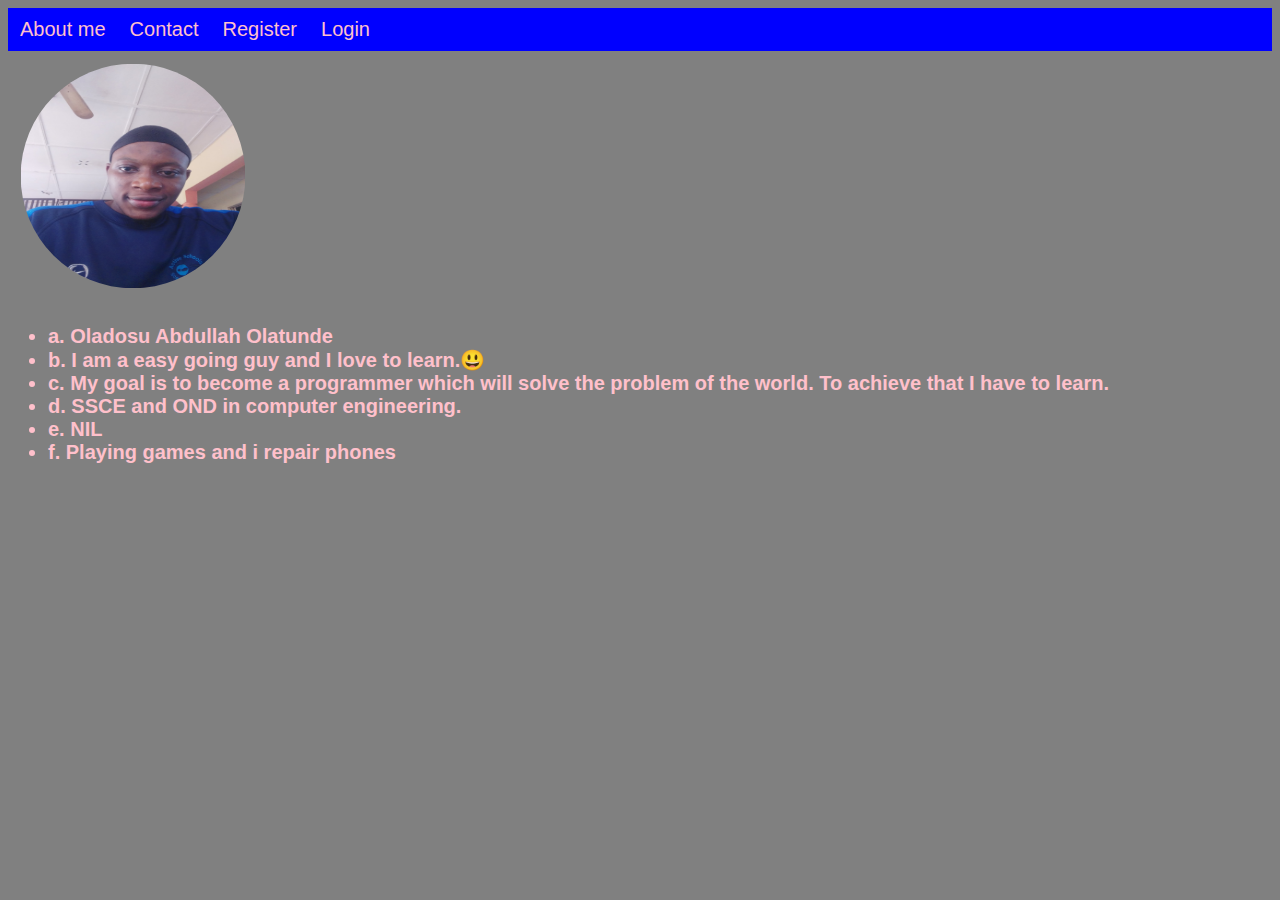
<file: Altschool first ass/index.html>
<!DOCTYPE html>
<html lang="en">

<head>
  <meta charset="UTF-8">
  <meta name="viewport" content="width=device-width, initial-scale=1">
  <link rel="stylesheet" href="style.css">
  <title>About me </title>
</head>

<body>
  <div class="topnav" id="myTopnav">
    <a href="/index.html">About me</a>
    <a href="/contact.html">Contact</a>
    <a href="/register.html">Register</a>
    <a href="/login.html">Login</a>
  </div>
  <img class="me" src="oladosu.jpg" alt="oladosu.jpg">
  
  
  <ul class="list">
    <li>a. Oladosu Abdullah Olatunde</li>
    <li>b. I am a easy going guy and I love to learn.😃 </li>
    <li>c. My goal is to become a programmer which will solve the problem of the world. To achieve that I have to learn.  </li>
    <li>d. SSCE and OND in computer engineering. </li>
    <li>e. NIL</li>
    <li>f. Playing games and i repair phones </li>
  </ul>

</body>

</html>
</file>
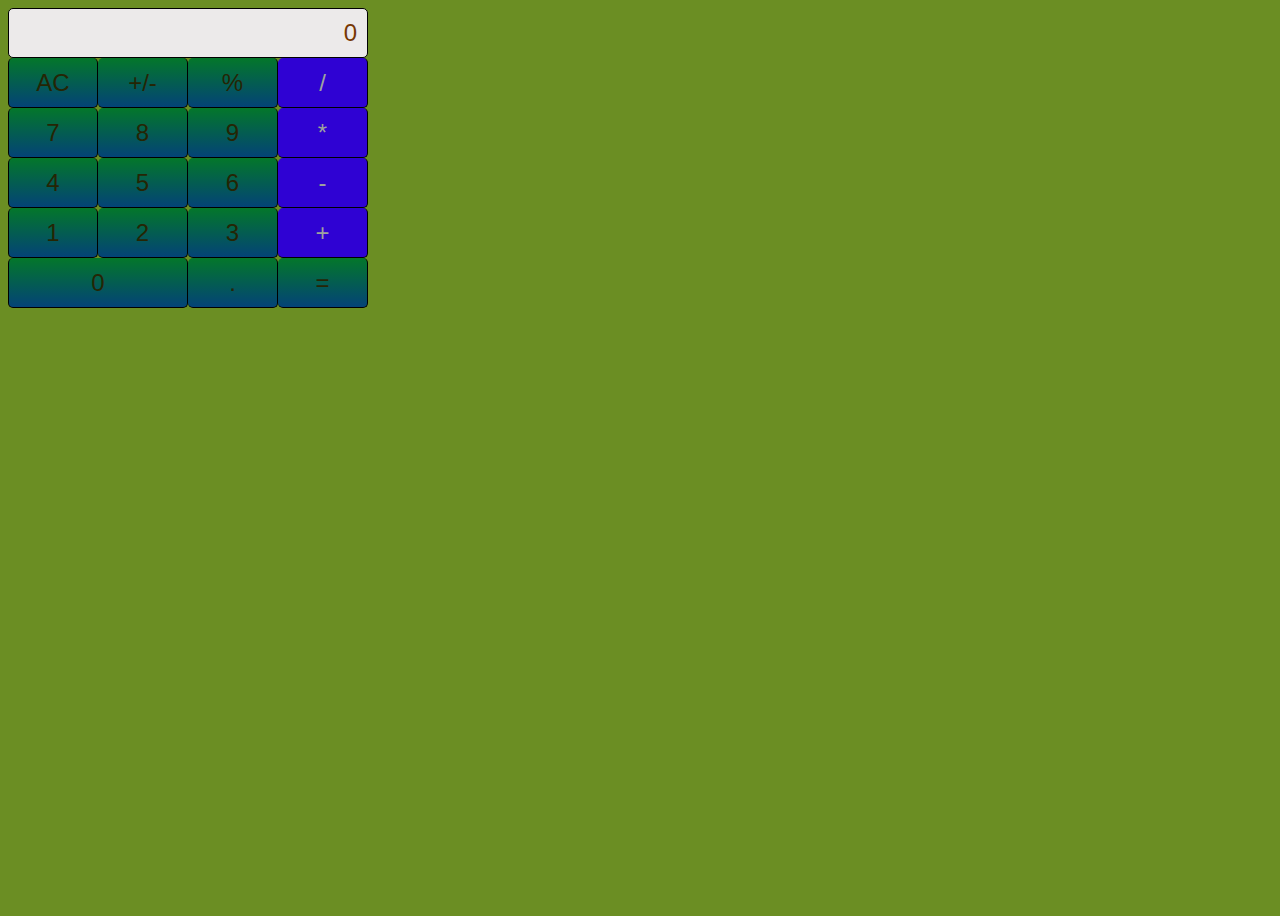
<file: Altschool first ass/calc_flex.html>
<!DOCTYPE html>
<html  lang="en">
  <head>
    <meta charset="UTF-8">
    <meta name="viewport" content="width=device-width, initial-scale=1.0">
    <link rel="stylesheet" href="calc_flex.css" />
    <title>Calculator using flex</title>
  </head>
  <body>
    
  
    <div class="container">
      <div class="result">0</div>
      <div class="span_buttons">
        <span class="span_button resetBtn">AC</span>
        <span class="span_button negative operator">+/-</span>
        <span class="span_button operator percent">%</span>
        <span class="span_button operator">/</span>
        <span class="span_button number">7</span>
        <span class="span_button number">8</span>
        <span class="span_button number">9</span>
        <span class="span_button operator">*</span>
        <span class="span_button number">4</span>
        <span class="span_button number">5</span>
        <span class="span_button number">6</span>
        <span class="span_button operator">-</span>
        <span class="span_button number">1</span>
        <span class="span_button number">2</span>
        <span class="span_button number">3</span>
        <span class="span_button operator">+</span>
        <span class="span_button number zero-btn">0</span>
        <span class="span_button number dot">.</span>
        <span class="span_button  operator">=</span>
          
          
      </div>
  </div>
  
  </body>
</html>
</file>
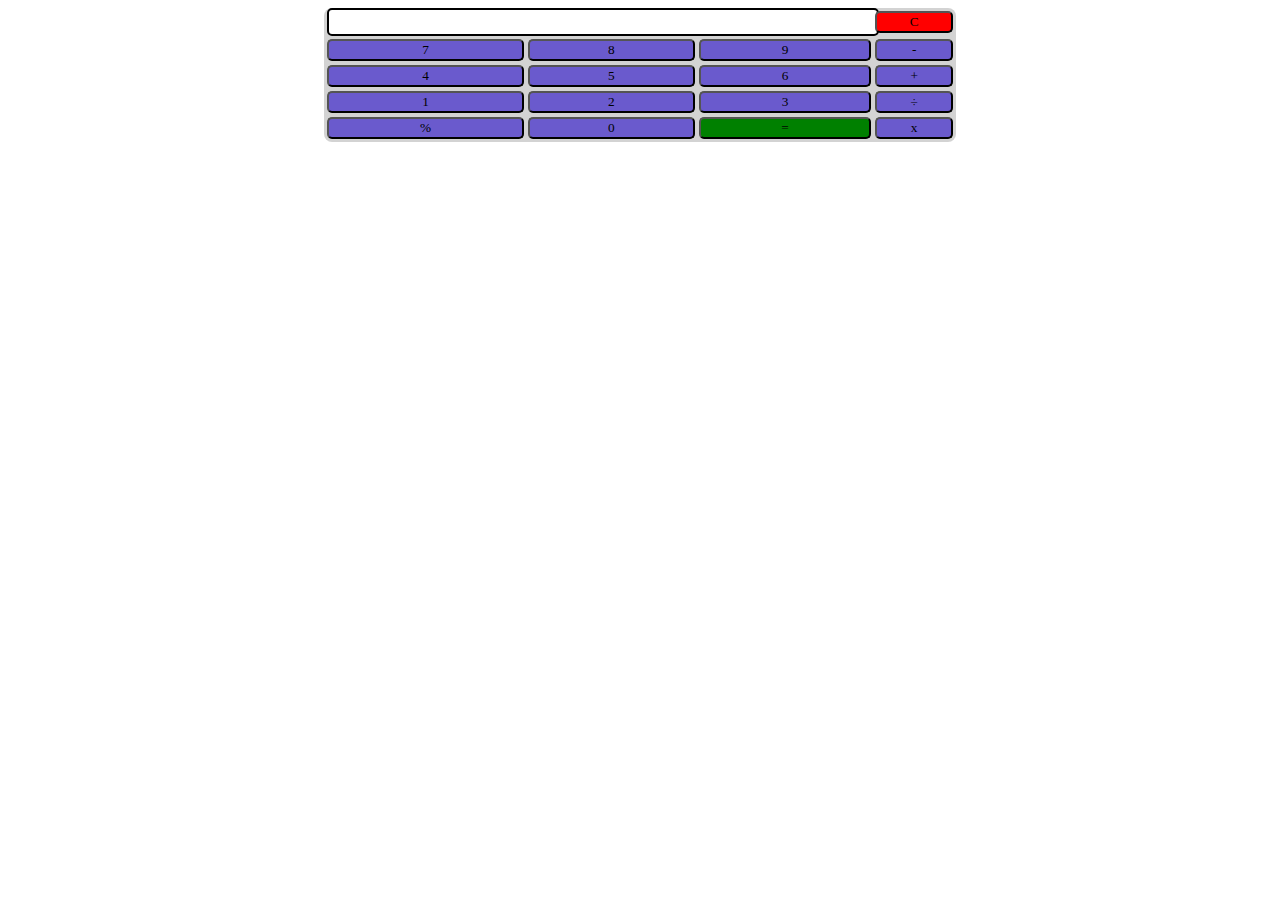
<file: Altschool first ass/calc_tb.html>
<!DOCTYPE html>
<html>
  <head>
    <meta http-equiv="content-type" content="text/html; charset=utf-8" />
    <link rel="stylesheet" href="calc_tb.css"  />
    <title>Calculator Using Table </title>
  </head>
  <body>

   
    
    <table class="table_ui">
      <tr>
        <td colspan="3"><input type="text" class="display" id="result" /></td>

        <td><input type="button" class="button" value="C"  style="background-color: red;"/></td>
        
      </tr>
    <tr>
       
       
      
      </tr>
      <tr>
        
        <td><input type="button" class="button" value="7" /></td>
        <td><input type="button" class="button" value="8" /></td>
        <td><input type="button" class="button" value="9" /></td>
        <td><input type="button" class="button" value="-" /></td>
      </tr>
      
    <tr>
        
        <td><input type="button" class="button" value="4" /></td>
        <td><input type="button" class="button" value="5" /></td>
        <td><input type="button" class="button" value="6" /></td>
        <td><input type="button" class="button" value="+" /></td>
      </tr>
    <tr>
        
        <td><input type="button" class="button" value="1" /></td>
        <td><input type="button" class="button" value="2" /></td>
        <td><input type="button" class="button" value="3" /></td>
      
       
        
        <td><input type="button" class="button" value="÷"/></td>
      </tr>
      
    <tr>
  <td>
    <input type="button" class="button" value="%"/>
    </td>
        <td ><input type="button" class="button" value="0" act5 /></td>
          <td rowspan="2"><input type="button" class="button" value="=" style="background-color: green;"/></td>
         <td><input type="button" class="button" value="x"/>
         </td>
      </tr>
      
    </table>
     
    
    
    
    
  </body>
</html>
</file>
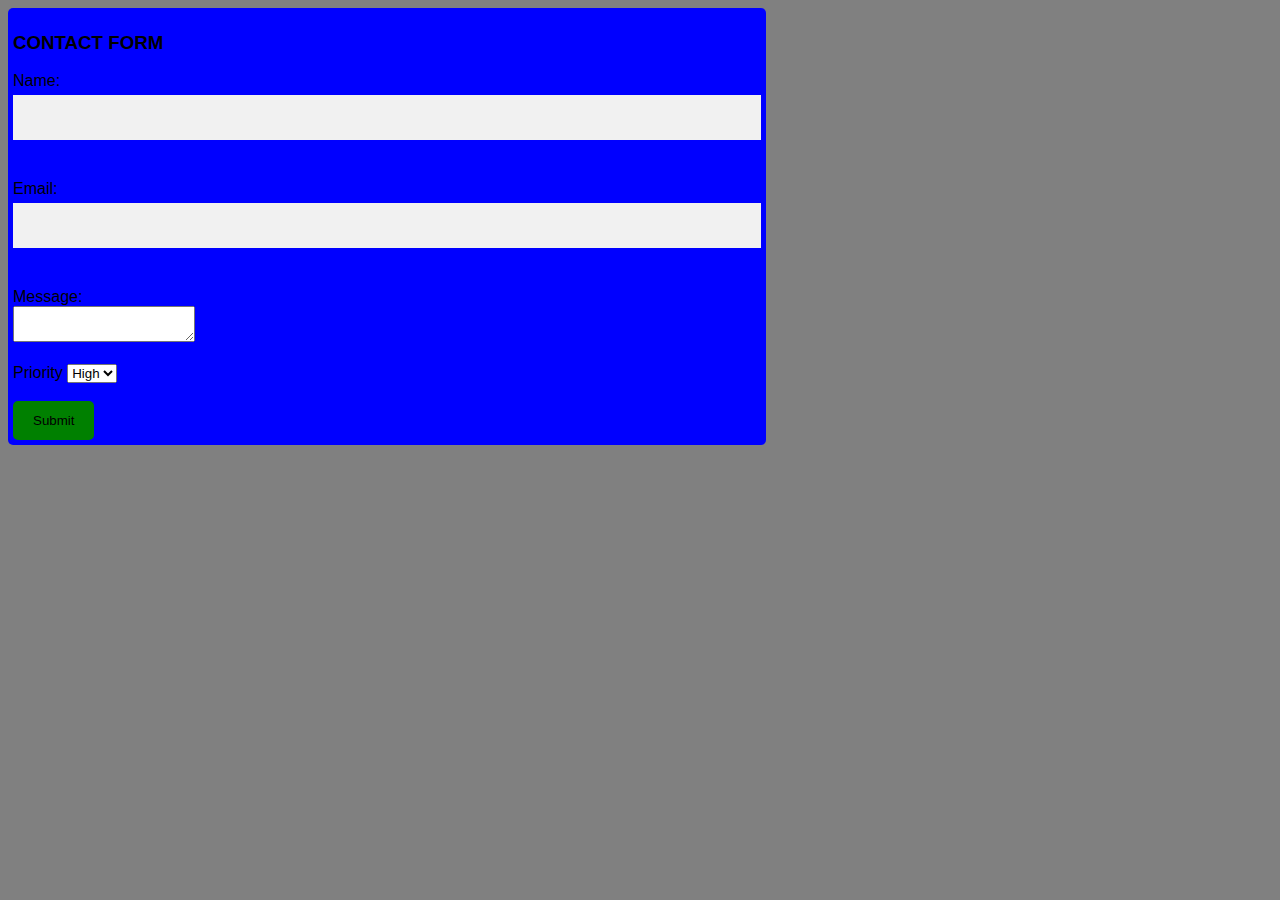
<file: Altschool first ass/contact.html>
<!DOCTYPE html>
<html lang="en">

<head>
  <meta charset="UTF-8">
  <meta name="viewport" content="width=device-width, initial-scale=1">
  <link rel="stylesheet" href="style.css" >
  <title>Contact</title>
</head>

<body>
  
    
  
  
<form class="container" >
  <h3>CONTACT FORM</h3>
<label for="Name">Name:</label><br />
<input type="text" name="name" id="name" required="required"/>
<br /><br />
<label for="Email">Email:</label><br />
<input type="text" name="email" id="email" required="required"/><br /><br />
<label for="Message">Message:</label><br />
<textarea type="text/number" name="Message" id="Message"  >
  </textarea>
<br /><br />
<label for="Priority">Priority</label>
<select name="Priority" id="Priority">Priority
<option value="High">High</option>
<option value="Low">Low</option>


</select><br /><br />
<input type="submit" />

</form>

</body>

</html>
</file>
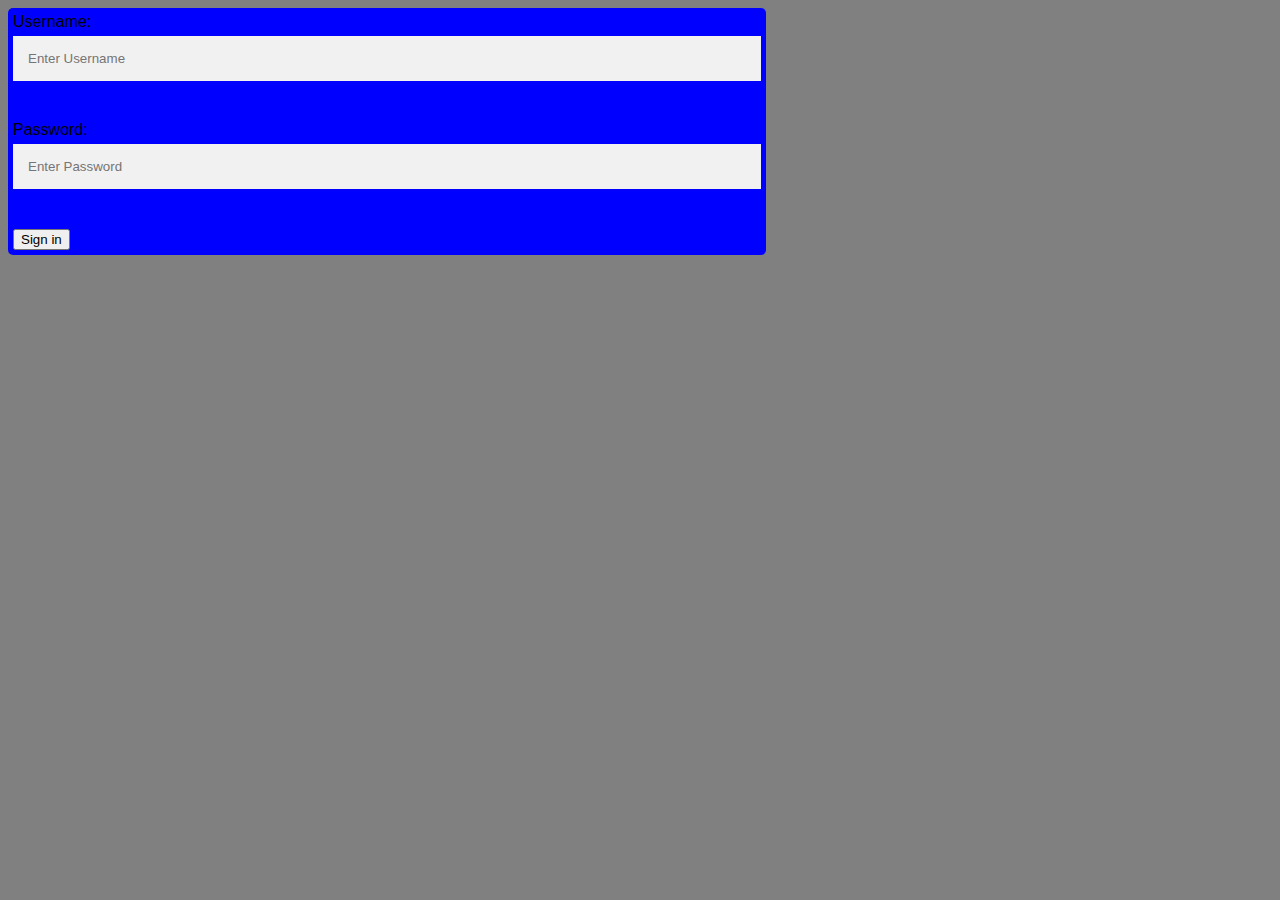
<file: Altschool first ass/login.html>
<!DOCTYPE html>
<html>
  <head>
    <meta http-equiv="content-type" content="text/html; charset=utf-8" />
    <link rel="stylesheet" href="style.css" />
    <title>Login</title>
  </head>
  <body>
    <form class="container">
      <label for="uname">Username:</label><br />
      <input type="text" name="uname" id="uname" placeholder="Enter Username" required="required"/>
      <br /><br />
      <label for="psw">Password:</label>
      <br />
      <input type="text" name="psw" id="psw" placeholder="Enter Password" required="required"/>
      <br /><br />
      <button type="submit">Sign in</button>
      
      
    </form>
    
    
    
    
    
    
    
  </body>
</html>
</file>
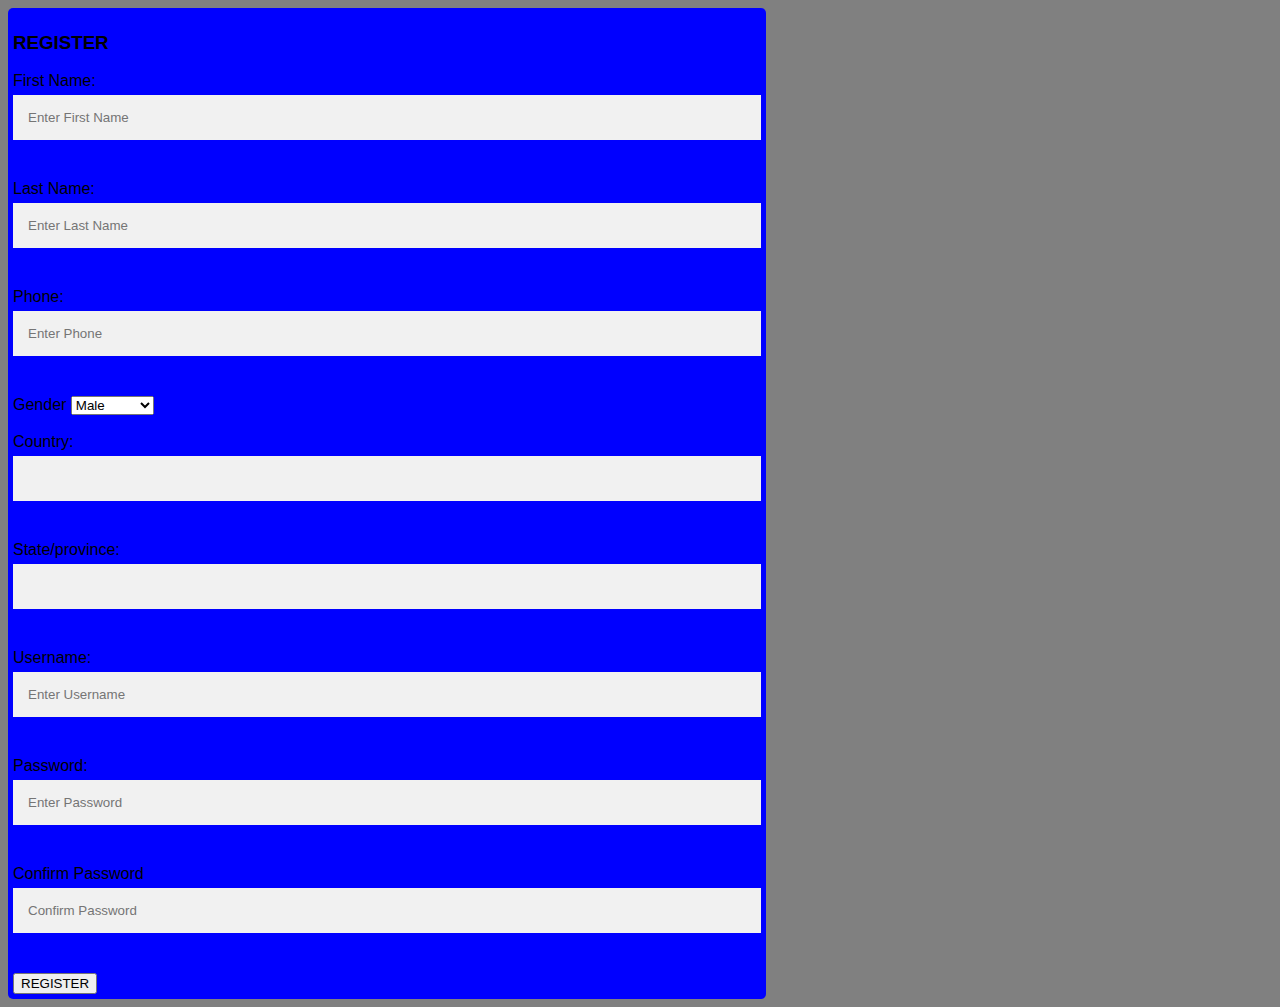
<file: Altschool first ass/register.html>
<!DOCTYPE html>
<html>

<head>
  <meta charset="UTF-8">
  <meta name="viewport" content="width=device-width, initial-scale=1">
  <link rel="stylesheet" href="style.css" >
  <title>Register</title>
</head>

<body>
  
    
  
  
<form class="container" >
  <h3>REGISTER</h3>
<label for="fname">First Name:</label><br />
<input type="text" name="fname" id="fname" placeholder="Enter First Name"required="required"/>
<br /><br />
<label for="lname">Last Name:</label><br />
<input type="text" name="lname" id="lname" placeholder="Enter Last Name" required="required"/><br /><br />
<label for="phone">Phone:</label><br />
<input type="number" name="phone" id="phone" placeholder="Enter Phone" required="required" >
  
<br /><br />
<label for="gender">Gender</label>
<select name="gender" id="Gender">gender
<option value="male">Male</option>
<option value="female">Female</option>
<option value="not to say">Not to say</option>

</select><br /><br />

<label for="country">Country:</label><br />
<input type="text" name="country" id="country"  />
<br /><br />
<label for="province">State/province:</label><br />
<input type="text" name="province" id="province"  />
<br /><br />
<label for="username">Username:</label><br />
<input type="text" name="username" id="username" placeholder="Enter Username" required="required" />
<br /><br />

<label for="psw">Password:</label><br />
<input type="password" name="psw" id="psw" placeholder="Enter Password" required="required" />
<br /><br />
<label for="psw-repeat">Confirm Password</label>
<br />
<input type="password" name="psw-repeat" id="psw-repeat" placeholder="Confirm Password" />
<br /><br />
<button type="submit">REGISTER</button>





</form>

</body>

</html>
</file>
<file: Altschool first ass/style.css>
body {background-color: grey;
  align-content: absolute;
}
*{box-sizing: border-box}

.me {width: 250px;
height: 250px;
  border-radius: 50%;
  padding: 1% 1% 1% 1%;
  align-content: center;
}
.topnav { overflow: hidden;
background-color: blue;
}

.topnav a {float: left;
display: block;
padding: 10px 12px;
color: pink;
font-size: 20px;
font-family: Arial;
  text-align: center;
  text-decoration: none;
}
.topnav a:hover {
  background-color: #ddd;
  color: black;
}


.topnav a.active {
  background-color: grey;
  color: white;
}

.container {
 
  align-content: center;
  border-radius: 5px;
  background-color: blue;
  padding: 5px;
  font-family: Arial, Helvetica, sans-serif;
width: 60%;
 margin: auto;
 display: inline-block;
  
  
}


input[type=submit] {
  border-radius: 5px;
  text-align: center;
  color: navy blue;
  background-color: green;
  border: none;
  padding: 12px 20px;
}

.list {
  font-family: Arial, Helvetica, Sans-Serif;
  font-size: 20px;
  font-weight: bold;
  color: pink;
  
}
 input[type=text], input[type=password], input[type=number] {
  width: 100%;
  padding: 15px;
  margin: 5px 0px 22px 0px;
  display: inline-block;
  border: none;
  background: #f1f1f1;
}
</file>
<file: Altschool first ass/calc_flex.css>
.me {
  width: 250px;
  height: 250px;
    border-radius: 50%;
    padding: 1% 1% 1% 1%;
    align-content: center;
  }

*{
  box-sizing: border-box;
  border-radius: 5px;
}
body{
  background-color: olivedrab;
  min-height: 100vh;
  display:flex;
  justify-content: center;
  align-items: flex-start;
  width:fit-content;
  
}
.container{
  display:flex;
  flex-wrap: wrap;
  flex: 0 1 60%;
  min-width:360px;
  
}

.span_buttons,.result{
  display: flex;
  flex-wrap: wrap;
  flex: 0 1 100%;
}
.result{
  height: 50px;
  font-family: 'Orbitron', sans-serif;
  border: 1px solid black;
  justify-content: flex-end;
  align-items: center;
  font-size: 1.5em;
  background: rgb(236, 234, 234);
  color:rgb(119, 56, 4);
  padding:0 10px;
}
.span_button{
  color: rgb(37, 37, 4);
  display:flex;
  font-family: 'Orbitron', sans-serif;
  flex: 0 1 25%;
  justify-content: center;
  align-items: center;
  height: 50px;
  border: 1px solid black;
  border-top:none;
  border-left:none;
  cursor: pointer;
  background: -webkit-linear-gradient(top,rgb(4, 119, 42),rgb(4, 67, 119));
  font-size:1.5em;
}
.span_button:nth-child(4n+1){
  border-left: 1px solid black;
}
.span_button:nth-child(4n),.button:last-child{
  background: #2f02d3;
  color: rgb(158, 163, 158);
}
.zero-btn{
  flex-grow: 2;
}
.doubleBordered{
  border: 2px solid black;
}

.span_button:active {
  background: white;
}
</file>
<file: Altschool first ass/calc_tb.css>
/* calculator using table */
.table_ui {
  height: 70%;
  width: 50%;
  background-color: lightgrey;
  border-radius: 0.5em;
  margin: auto;
}
.button {
  border-radius: 5px;
  font-family: 'orbitron';
  background-color: slateblue;
  color: black;
  width: 100%;
  height: 100%;
  outline: none;
}
.button:active {
  background: white;
}
.display {
  font-family: Arial, Sans-Serif;
  width: 100%;
  height: 100%;
  border: solid black 2px;
  border-radius: 5px;
  background-color: white;
  color: black;
  
}
</file>
